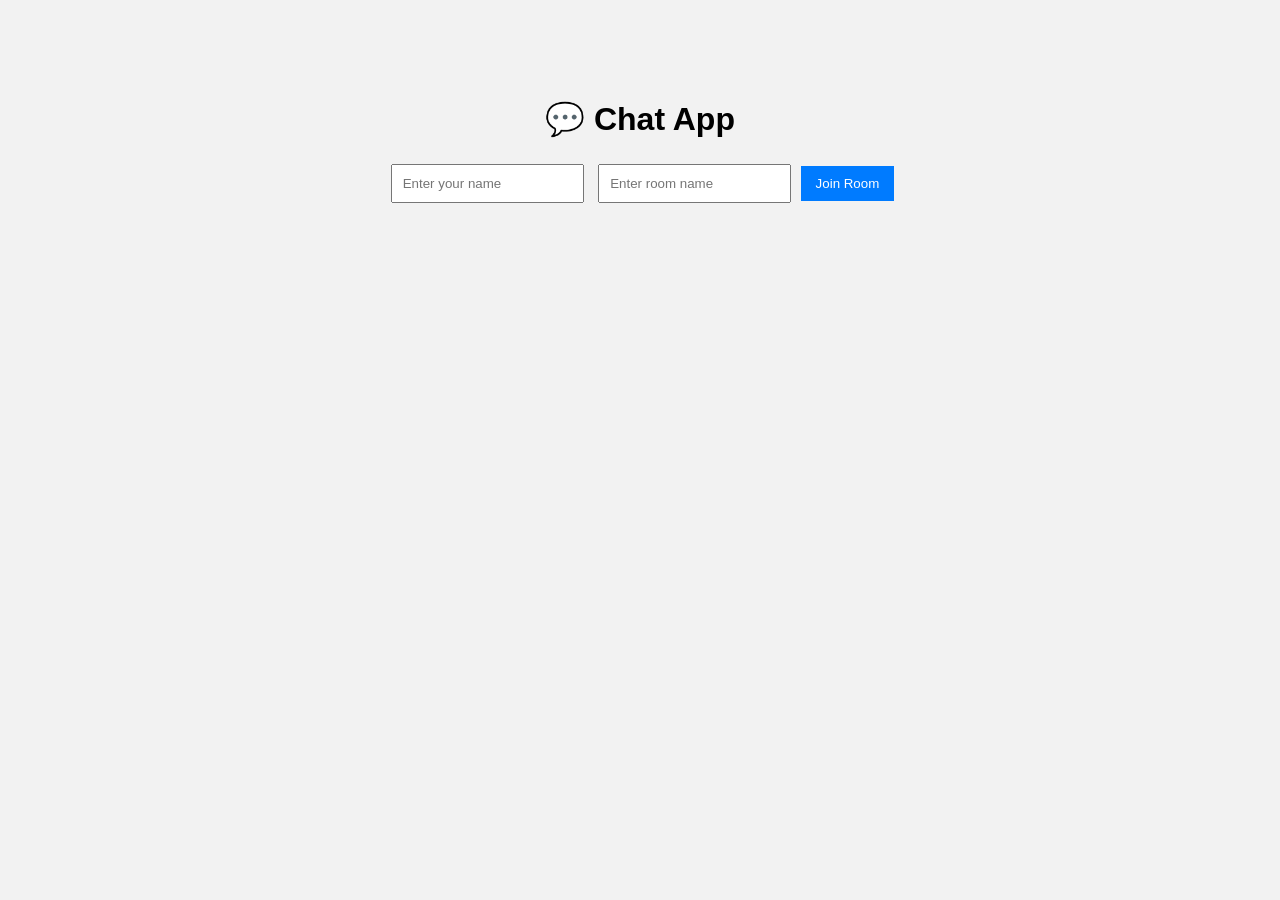
<file: templates/index.html>
<!DOCTYPE html>
<html>
<head>
    <title>Join Chat</title>
    <link rel="stylesheet" href="/static/style.css">
</head>
<body>

<div class="container">
    <h1>💬 Chat App</h1>

    <form action="/join" method="POST">
        <input type="text" name="username" placeholder="Enter your name" required>
        <input type="text" name="room" placeholder="Enter room name" required>
        <button type="submit">Join Room</button>
    </form>
</div>

</body>
</html>
</file>
<file: static/style.css>
body {
    font-family: Arial;
    background: #f2f2f2;
    text-align: center;
}

.container, .chat-container {
    margin-top: 100px;
}

input {
    padding: 10px;
    margin: 5px;
}

button {
    padding: 10px 15px;
    background: #007bff;
    color: white;
    border: none;
}

.chat-box {
    width: 300px;
    height: 200px;
    overflow-y: scroll;
    background: white;
    margin: auto;
    padding: 10px;
    border: 1px solid #ccc;
}
</file>
